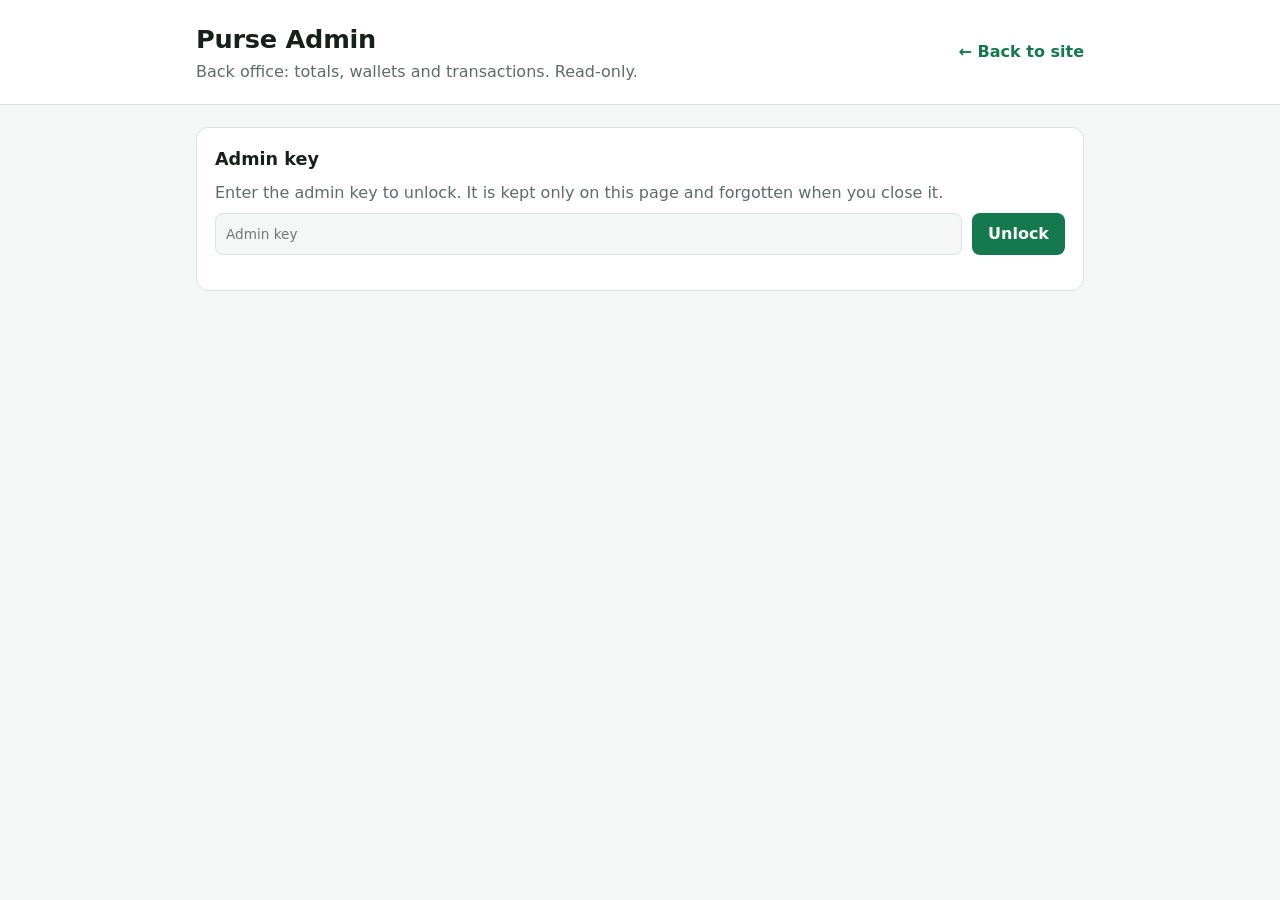
<file: src/main/resources/static/admin.html>
<!doctype html>
<html lang="en">
<head>
  <meta charset="utf-8">
  <meta name="viewport" content="width=device-width, initial-scale=1">
  <title>Purse Admin</title>
  <link rel="stylesheet" href="styles.css">
</head>
<body>
  <header class="top">
    <div class="wrap top-inner">
      <div>
        <h1>Purse Admin</h1>
        <p class="tagline">Back office: totals, wallets and transactions. Read-only.</p>
      </div>
      <a class="link" href="/">← Back to site</a>
    </div>
  </header>

  <main class="wrap">
    <section class="card" id="lock-card">
      <h2>Admin key</h2>
      <p class="muted">Enter the admin key to unlock. It is kept only on this page and forgotten when you close it.</p>
      <form id="lock-form" class="row-form">
        <label class="grow"><span class="sr-only">Admin key</span>
          <input type="password" id="key" placeholder="Admin key" autocomplete="off" required>
        </label>
        <button type="submit">Unlock</button>
      </form>
      <p class="error" id="lock-error" role="alert"></p>
    </section>

    <div id="admin" hidden>
      <section class="card">
        <div class="head-row">
          <h2>Overview</h2>
          <button type="button" class="ghost" id="refresh">Refresh</button>
        </div>
        <div class="tiles">
          <div class="tile"><p class="muted small">Wallets</p><p class="tile-num" id="s-wallets">–</p></div>
          <div class="tile"><p class="muted small">Transactions</p><p class="tile-num" id="s-tx">–</p></div>
          <div class="tile"><p class="muted small">Money held</p><p class="tile-num" id="s-balance">–</p></div>
          <div class="tile"><p class="muted small">Total deposited</p><p class="tile-num" id="s-deposits">–</p></div>
        </div>
        <p class="books" id="books"></p>
      </section>

      <section class="card">
        <h2>Wallets</h2>
        <p class="muted small">Highest balance first. Balances can't be edited here: every change must be a recorded transaction.</p>
        <div class="table-wrap">
          <table class="admin-table">
            <thead><tr><th>Wallet ID</th><th>Owner</th><th>Email</th><th class="num">Balance</th><th>Opened</th></tr></thead>
            <tbody id="wallet-rows"></tbody>
          </table>
        </div>
      </section>

      <section class="card">
        <h2>Latest transactions</h2>
        <div class="table-wrap">
          <table class="admin-table">
            <thead><tr><th>Reference</th><th>Type</th><th>From</th><th>To</th><th class="num">Amount</th><th>Note</th><th>Time</th></tr></thead>
            <tbody id="tx-rows"></tbody>
          </table>
        </div>
      </section>
    </div>
  </main>

  <script src="admin.js"></script>
</body>
</html>
</file>
<file: src/main/resources/static/styles.css>
:root {
  --bg: #f4f7f5;
  --surface: #ffffff;
  --ink: #17201b;
  --muted: #5f6b64;
  --line: #dde4df;
  --accent: #14794f;
  --accent-ink: #ffffff;
  --soft: #e3f2ea;
  --in: #14794f;
  --out: #a0302a;
  --radius: 12px;
  font-family: system-ui, -apple-system, "Segoe UI", Roboto, sans-serif;
  color-scheme: light dark;
}

@media (prefers-color-scheme: dark) {
  :root {
    --bg: #111613;
    --surface: #1a211d;
    --ink: #e7eee9;
    --muted: #9aa8a0;
    --line: #2c3530;
    --accent: #5fd39b;
    --accent-ink: #0d1a13;
    --soft: #1f3329;
    --in: #6fd8a2;
    --out: #ef8a80;
  }
}

* { box-sizing: border-box; }
[hidden] { display: none !important; }
body { margin: 0; background: var(--bg); color: var(--ink); line-height: 1.5; }
.wrap { max-width: 920px; margin: 0 auto; padding: 0 16px; }

.top { background: var(--surface); border-bottom: 1px solid var(--line); }
.top-inner { display: flex; justify-content: space-between; align-items: center; gap: 16px; padding-top: 20px; padding-bottom: 20px; }
h1 { margin: 0; font-size: 1.6rem; letter-spacing: -0.01em; }
h2 { margin: 0 0 8px; font-size: 1.1rem; }
.tagline, .muted { color: var(--muted); margin: 2px 0 0; }
.small { font-size: 0.82rem; }

.status { display: flex; align-items: center; gap: 8px; font-size: 0.85rem; color: var(--muted); white-space: nowrap; }
.dot { width: 9px; height: 9px; border-radius: 50%; background: var(--muted); }
.status.ok .dot { background: var(--in); }
.status.down .dot { background: var(--out); }

main.wrap { padding-top: 22px; padding-bottom: 16px; display: grid; gap: 20px; }
#signed-in { display: grid; gap: 20px; }
.two { display: grid; gap: 20px; grid-template-columns: repeat(auto-fit, minmax(280px, 1fr)); }
.card { background: var(--surface); border: 1px solid var(--line); border-radius: var(--radius); padding: 18px; }
.stack { display: grid; gap: 12px; }
label { display: grid; gap: 4px; font-size: 0.85rem; color: var(--muted); }

button, input { font: inherit; }
button { border: 0; border-radius: 8px; padding: 9px 16px; font-weight: 600; background: var(--accent); color: var(--accent-ink); cursor: pointer; }
button:disabled { opacity: 0.45; cursor: not-allowed; }
button.ghost { background: transparent; color: var(--ink); border: 1px solid var(--line); }
input { width: 100%; color: var(--ink); background: var(--bg); border: 1px solid var(--line); border-radius: 8px; padding: 9px 10px; }
button:focus-visible, input:focus { outline: 2px solid var(--accent); outline-offset: 1px; }

code { font-family: ui-monospace, "Cascadia Code", Consolas, monospace; background: var(--soft); padding: 1px 6px; border-radius: 6px; }
.break { overflow-wrap: anywhere; }
.notice { display: grid; gap: 6px; background: var(--soft); border-radius: 10px; padding: 14px; }
.notice p { margin: 0; }

.balance-card { display: flex; justify-content: space-between; align-items: flex-start; gap: 16px; }
.balance { margin: 4px 0; font-size: 2.2rem; font-weight: 800; letter-spacing: -0.02em; font-variant-numeric: tabular-nums; }

.lines { list-style: none; margin: 0; padding: 0; display: grid; }
.line { display: flex; justify-content: space-between; gap: 12px; padding: 10px 0; border-bottom: 1px solid var(--line); }
.line:last-child { border-bottom: 0; }
.l-title { margin: 0; font-weight: 600; }
.l-right { text-align: right; }
.amt { margin: 0; font-weight: 700; font-variant-numeric: tabular-nums; white-space: nowrap; }
.amt.in { color: var(--in); }
.amt.out { color: var(--out); }

.error { color: var(--out); margin: 0; min-height: 1.2em; font-size: 0.9rem; }
.ok-msg { color: var(--in); margin: 0; font-size: 0.9rem; }
.ok-msg:empty { display: none; }
.disclaimer { color: var(--muted); font-size: 0.8rem; }
.foot { display: flex; justify-content: space-between; color: var(--muted); font-size: 0.8rem; padding-bottom: 24px; }

@media (max-width: 520px) {
  .top-inner { flex-direction: column; align-items: flex-start; }
}

/* Admin page */
.link { color: var(--accent); font-weight: 600; text-decoration: none; }
.row-form { display: flex; gap: 10px; margin-top: 8px; }
.grow { flex: 1; }
.sr-only { position: absolute; width: 1px; height: 1px; overflow: hidden; clip: rect(0 0 0 0); white-space: nowrap; }
#admin { display: grid; gap: 20px; }
.head-row { display: flex; justify-content: space-between; align-items: center; gap: 12px; }
.tiles { display: grid; gap: 12px; grid-template-columns: repeat(auto-fit, minmax(150px, 1fr)); margin-top: 8px; }
.tile { background: var(--bg); border: 1px solid var(--line); border-radius: 10px; padding: 12px; }
.tile p { margin: 0; }
.tile-num { font-size: 1.4rem; font-weight: 800; font-variant-numeric: tabular-nums; }
.books { margin: 14px 0 0; padding: 10px 12px; border-radius: 8px; font-weight: 600; }
.books.ok { background: var(--soft); color: var(--in); }
.books.bad { background: color-mix(in srgb, var(--out) 15%, transparent); color: var(--out); }
.table-wrap { overflow-x: auto; margin-top: 10px; }
.admin-table { width: 100%; border-collapse: collapse; font-size: 0.88rem; }
.admin-table th { text-align: left; color: var(--muted); font-weight: 600; padding: 8px; border-bottom: 1px solid var(--line); white-space: nowrap; }
.admin-table td { padding: 8px; border-bottom: 1px solid var(--line); vertical-align: top; }
.admin-table .num { text-align: right; font-variant-numeric: tabular-nums; white-space: nowrap; }
.mono { font-family: ui-monospace, "Cascadia Code", Consolas, monospace; font-size: 0.82rem; }
@media (max-width: 520px) { .row-form { flex-direction: column; } }
</file>
